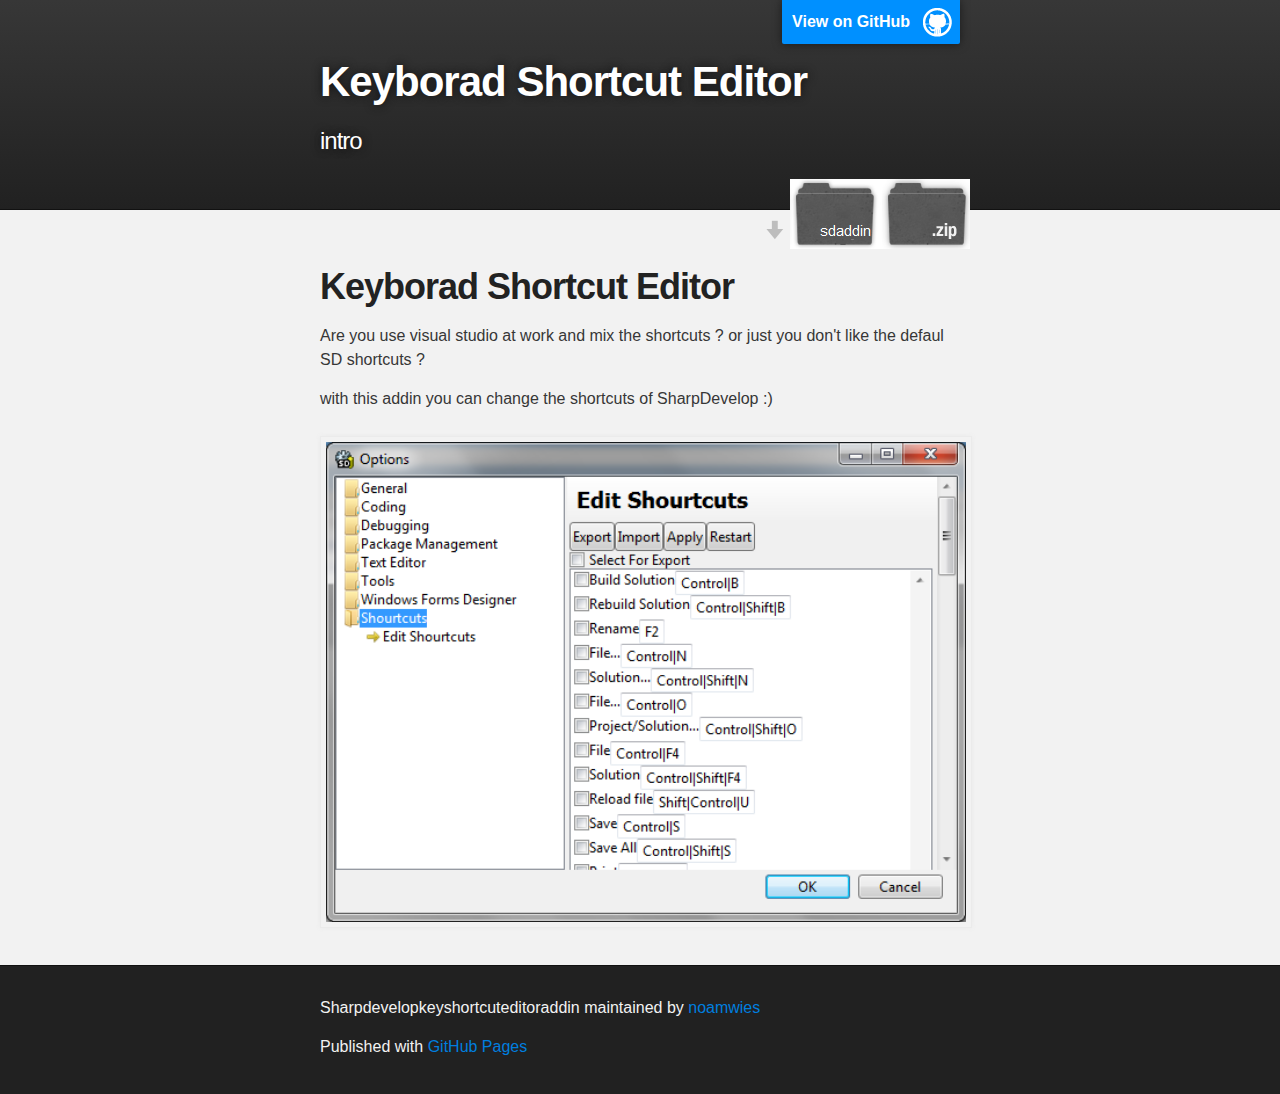
<file: index.html>
<!DOCTYPE html>
<html>

  <head>
    <meta charset='utf-8' />
    <meta http-equiv="X-UA-Compatible" content="chrome=1" />
    <meta name="description" content="Sharpdevelopkeyshortcuteditoraddin : intro" />

    <link rel="stylesheet" type="text/css" media="screen" href="stylesheets/stylesheet.css">

    <title>Keyborad Shortcut Editor</title>
  </head>

  <body>

    <!-- HEADER -->
    <div id="header_wrap" class="outer">
        <header class="inner">
          <a id="forkme_banner" href="https://github.com/noamwies/SharpDevelopKeyShortcutEditorAddin" onclick="var that=this;_gaq.push(['_trackEvent','MoveToGitHub','Source Code',this.href]);setTimeout(function(){location.href=that.href;},400);return false;">View on GitHub</a>

          <h1 id="project_title">Keyborad Shortcut Editor</h1>
          <h2 id="project_tagline">intro</h2>

            <section id="downloads">
              <a class="zip_download_link" href="https://github.com/noamwies/SharpDevelopKeyShortcutEditorAddin/zipball/master" onclick="var that=this;_gaq.push(['_trackEvent','Download','Source Code',this.href]);setTimeout(function(){location.href=that.href;},400);return false;">Download this project as a .zip file</a>
              <a class="sdaddin_download_link" onclick="var that=this;_gaq.push(['_trackEvent','Download','Plugin',this.href]);setTimeout(function(){location.href=that.href;},400);return false;" href="KeyShortcutEditorAddin.sdaddin">Download this addin</a>
            </section>
        </header>
    </div>

    <!-- MAIN CONTENT -->
    <div id="main_content_wrap" class="outer">
      <section id="main_content" class="inner">
        <h1>
<a name="sharpdevelopkeyshortcuteditoraddin" class="anchor" href="#sharpdevelopkeyshortcuteditoraddin"><span class="octicon octicon-link"></span></a>Keyborad Shortcut Editor</h1>

<p>Are you use visual studio at work and mix the shortcuts ? or just you don't like the defaul SD shortcuts ?</p>

<p>with this addin you can change the shortcuts of SharpDevelop :) </p>

	<img src="images/edit_shortcuts.png" class="content_image" />

      </section>
	  
    </div>
	
    <!-- FOOTER  -->
    <div id="footer_wrap" class="outer">
      <footer class="inner">
        <p class="copyright">Sharpdevelopkeyshortcuteditoraddin maintained by <a href="https://github.com/noamwies">noamwies</a></p>
        <p>Published with <a href="http://pages.github.com">GitHub Pages</a></p>
      </footer>
    </div>
			<!-- Google Analytics -->
		<script type="text/javascript">

		  var _gaq = _gaq || [];
		  _gaq.push(['_setAccount', 'UA-38936867-2']);
		  _gaq.push(['_trackPageview']);

		  (function() {
			var ga = document.createElement('script'); ga.type = 'text/javascript'; ga.async = true;
			ga.src = ('https:' == document.location.protocol ? 'https://ssl' : 'http://www') + '.google-analytics.com/ga.js';
			var s = document.getElementsByTagName('script')[0]; s.parentNode.insertBefore(ga, s);
		  })();

		</script>
<!-- End Google Analytics -->
  </body>
</html>
</file>
<file: stylesheets/stylesheet.css>
/*******************************************************************************
Slate Theme for GitHub Pages
by Jason Costello, @jsncostello
*******************************************************************************/

@import url(pygment_trac.css);

/*******************************************************************************
MeyerWeb Reset
*******************************************************************************/

html, body, div, span, applet, object, iframe,
h1, h2, h3, h4, h5, h6, p, blockquote, pre,
a, abbr, acronym, address, big, cite, code,
del, dfn, em, img, ins, kbd, q, s, samp,
small, strike, strong, sub, sup, tt, var,
b, u, i, center,
dl, dt, dd, ol, ul, li,
fieldset, form, label, legend,
table, caption, tbody, tfoot, thead, tr, th, td,
article, aside, canvas, details, embed,
figure, figcaption, footer, header, hgroup,
menu, nav, output, ruby, section, summary,
time, mark, audio, video {
  margin: 0;
  padding: 0;
  border: 0;
  font: inherit;
  vertical-align: baseline;
}

/* HTML5 display-role reset for older browsers */
article, aside, details, figcaption, figure,
footer, header, hgroup, menu, nav, section {
  display: block;
}

ol, ul {
  list-style: none;
}

blockquote, q {
}

table {
  border-collapse: collapse;
  border-spacing: 0;
}

/*******************************************************************************
Theme Styles
*******************************************************************************/

body {
  box-sizing: border-box;
  color:#373737;
  background: #212121;
  font-size: 16px;
  font-family: 'Myriad Pro', Calibri, Helvetica, Arial, sans-serif;
  line-height: 1.5;
  -webkit-font-smoothing: antialiased;
}

h1, h2, h3, h4, h5, h6 {
  margin: 10px 0;
  font-weight: 700;
  color:#222222;
  font-family: 'Lucida Grande', 'Calibri', Helvetica, Arial, sans-serif;
  letter-spacing: -1px;
}

h1 {
  font-size: 36px;
  font-weight: 700;
}

h2 {
  padding-bottom: 10px;
  font-size: 32px;
  background: url('../images/bg_hr.png') repeat-x bottom;
}

h3 {
  font-size: 24px;
}

h4 {
  font-size: 21px;
}

h5 {
  font-size: 18px;
}

h6 {
  font-size: 16px;
}

p {
  margin: 10px 0 15px 0;
}

footer p {
  color: #f2f2f2;
}

a {
  text-decoration: none;
  color: #007edf;
  text-shadow: none;

  transition: color 0.5s ease;
  transition: text-shadow 0.5s ease;
  -webkit-transition: color 0.5s ease;
  -webkit-transition: text-shadow 0.5s ease;
  -moz-transition: color 0.5s ease;
  -moz-transition: text-shadow 0.5s ease;
  -o-transition: color 0.5s ease;
  -o-transition: text-shadow 0.5s ease;
  -ms-transition: color 0.5s ease;
  -ms-transition: text-shadow 0.5s ease;
}

#main_content a:hover {
  color: #0069ba;
  text-shadow: #0090ff 0px 0px 2px;
}

footer a:hover {
  color: #43adff;
  text-shadow: #0090ff 0px 0px 2px;
}

em {
  font-style: italic;
}

strong {
  font-weight: bold;
}

img {
  position: relative;
  margin: 0 auto;
  max-width: 739px;
  padding: 5px;
  margin: 10px 0 10px 0;
  border: 1px solid #ebebeb;

  box-shadow: 0 0 5px #ebebeb;
  -webkit-box-shadow: 0 0 5px #ebebeb;
  -moz-box-shadow: 0 0 5px #ebebeb;
  -o-box-shadow: 0 0 5px #ebebeb;
  -ms-box-shadow: 0 0 5px #ebebeb;
}

pre, code {
  width: 100%;
  color: #222;
  background-color: #fff;

  font-family: Monaco, "Bitstream Vera Sans Mono", "Lucida Console", Terminal, monospace;
  font-size: 14px;

  border-radius: 2px;
  -moz-border-radius: 2px;
  -webkit-border-radius: 2px;



}

pre {
  width: 100%;
  padding: 10px;
  box-shadow: 0 0 10px rgba(0,0,0,.1);
  overflow: auto;
}

code {
  padding: 3px;
  margin: 0 3px;
  box-shadow: 0 0 10px rgba(0,0,0,.1);
}

pre code {
  display: block;
  box-shadow: none;
}

blockquote {
  color: #666;
  margin-bottom: 20px;
  padding: 0 0 0 20px;
  border-left: 3px solid #bbb;
}

ul, ol, dl {
  margin-bottom: 15px
}

ul li {
  list-style: inside;
  padding-left: 20px;
}

ol li {
  list-style: decimal inside;
  padding-left: 20px;
}

dl dt {
  font-weight: bold;
}

dl dd {
  padding-left: 20px;
  font-style: italic;
}

dl p {
  padding-left: 20px;
  font-style: italic;
}

hr {
  height: 1px;
  margin-bottom: 5px;
  border: none;
  background: url('../images/bg_hr.png') repeat-x center;
}

table {
  border: 1px solid #373737;
  margin-bottom: 20px;
  text-align: left;
 }

th {
  font-family: 'Lucida Grande', 'Helvetica Neue', Helvetica, Arial, sans-serif;
  padding: 10px;
  background: #373737;
  color: #fff;
 }

td {
  padding: 10px;
  border: 1px solid #373737;
 }

form {
  background: #f2f2f2;
  padding: 20px;
}

img {
  width: 100%;
  max-width: 100%;
}

/*******************************************************************************
Full-Width Styles
*******************************************************************************/

.outer {
  width: 100%;
}

.inner {
  position: relative;
  max-width: 640px;
  padding: 20px 10px;
  margin: 0 auto;
}

#forkme_banner {
  display: block;
  position: absolute;
  top:0;
  right: 10px;
  z-index: 10;
  padding: 10px 50px 10px 10px;
  color: #fff;
  background: url('../images/blacktocat.png') #0090ff no-repeat 95% 50%;
  font-weight: 700;
  box-shadow: 0 0 10px rgba(0,0,0,.5);
  border-bottom-left-radius: 2px;
  border-bottom-right-radius: 2px;
}

#header_wrap {
  background: #212121;
  background: -moz-linear-gradient(top, #373737, #212121);
  background: -webkit-linear-gradient(top, #373737, #212121);
  background: -ms-linear-gradient(top, #373737, #212121);
  background: -o-linear-gradient(top, #373737, #212121);
  background: linear-gradient(top, #373737, #212121);
}

#header_wrap .inner {
  padding: 50px 10px 30px 10px;
}

#project_title {
  margin: 0;
  color: #fff;
  font-size: 42px;
  font-weight: 700;
  text-shadow: #111 0px 0px 10px;
}

#project_tagline {
  color: #fff;
  font-size: 24px;
  font-weight: 300;
  background: none;
  text-shadow: #111 0px 0px 10px;
}

#downloads {
  position: absolute;
  width: 210px;
  z-index: 10;
  bottom: -40px;
  right: 0;
  height: 70px;
  background: url('../images/icon_download.png') no-repeat 0% 90%;
}

.zip_download_link {
  display: block;
  float: right;
  width: 90px;
  height:70px;
  text-indent: -5000px;
  overflow: hidden;
  background: url(../images/sprite_download.png) no-repeat bottom left;
}

.sdaddin_download_link {
  display: block;
  float: right;
  width: 90px;
  height:70px;
  text-indent: -5000px;
  overflow: hidden;
  background: url(../images/sprite_download.png) no-repeat bottom right;
  margin-left: 10px;
}

.tar_download_link {
  display: block;
  float: right;
  width: 90px;
  height:70px;
  text-indent: -5000px;
  overflow: hidden;
  background: url(../images/sprite_download.png) no-repeat bottom right;
  margin-left: 10px;
}

.zip_download_link:hover {
  background: url(../images/sprite_download.png) no-repeat top left;
}

.sdaddin_download_link:hover {
  background: url(../images/sprite_download.png) no-repeat top right;
}

.tar_download_link:hover {
  background: url(../images/sprite_download.png) no-repeat top right;
}

#main_content_wrap {
  background: #f2f2f2;
  border-top: 1px solid #111;
  border-bottom: 1px solid #111;
}

#main_content {
  padding-top: 40px;
}

#footer_wrap {
  background: #212121;
}



/*******************************************************************************
Small Device Styles
*******************************************************************************/

@media screen and (max-width: 480px) {
  body {
    font-size:14px;
  }

  #downloads {
    display: none;
  }

  .inner {
    min-width: 320px;
    max-width: 480px;
  }

  #project_title {
  font-size: 32px;
  }

  h1 {
    font-size: 28px;
  }

  h2 {
    font-size: 24px;
  }

  h3 {
    font-size: 21px;
  }

  h4 {
    font-size: 18px;
  }

  h5 {
    font-size: 14px;
  }

  h6 {
    font-size: 12px;
  }

  code, pre {
    min-width: 320px;
    max-width: 480px;
    font-size: 11px;
  }

}

.content_image{
	 width: 552;
}
</file>
